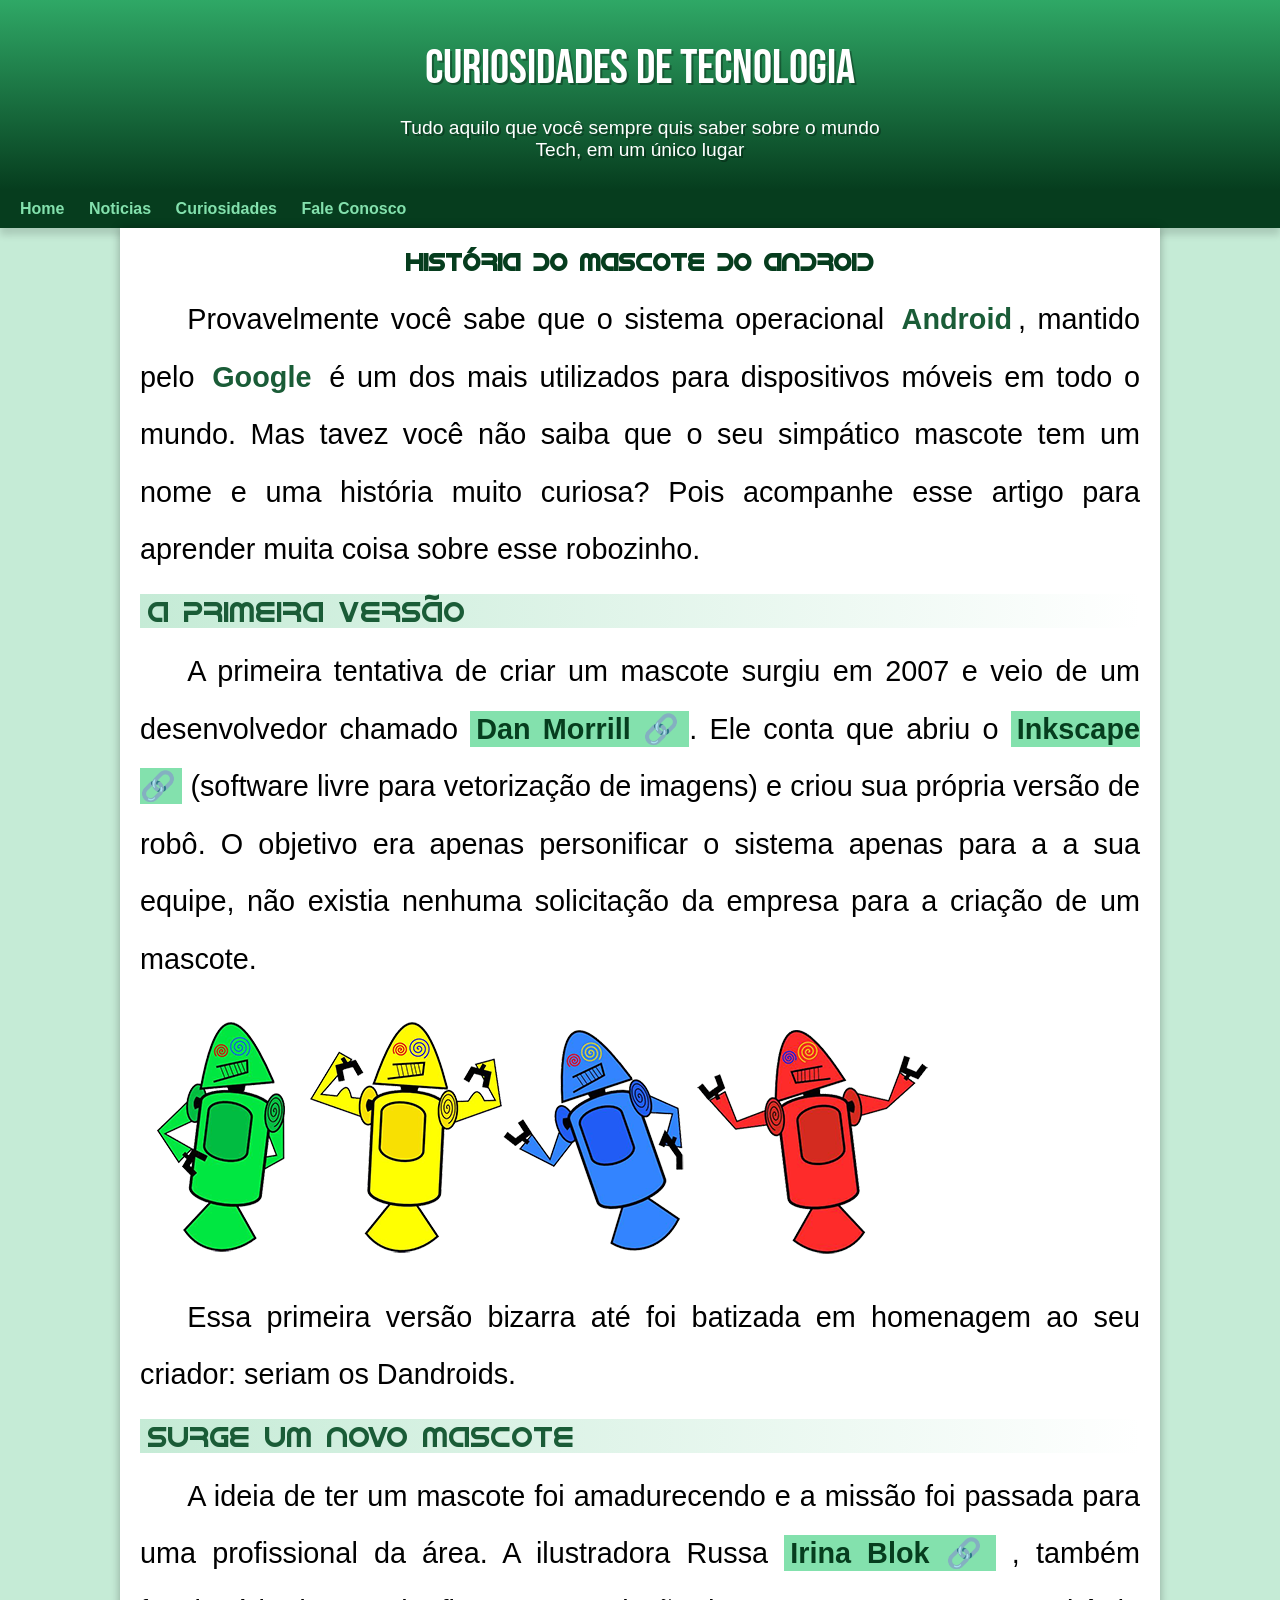
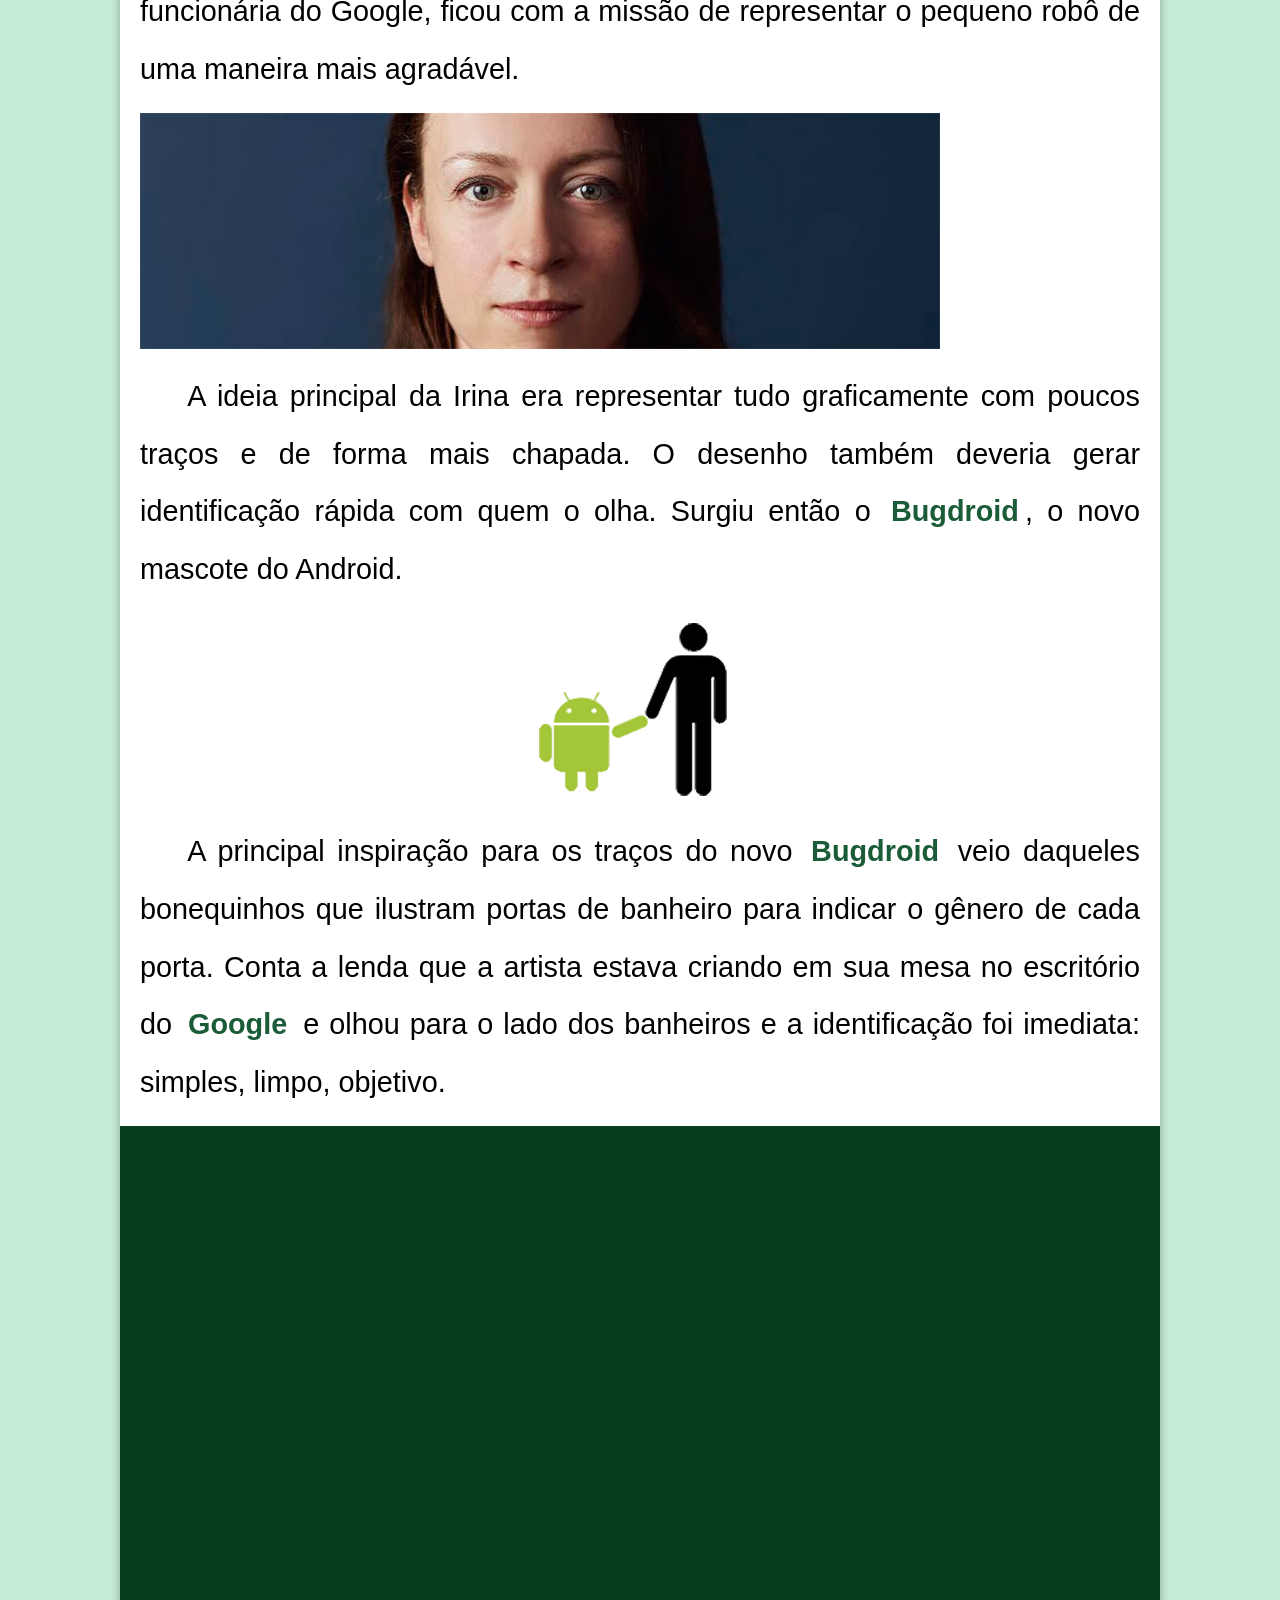
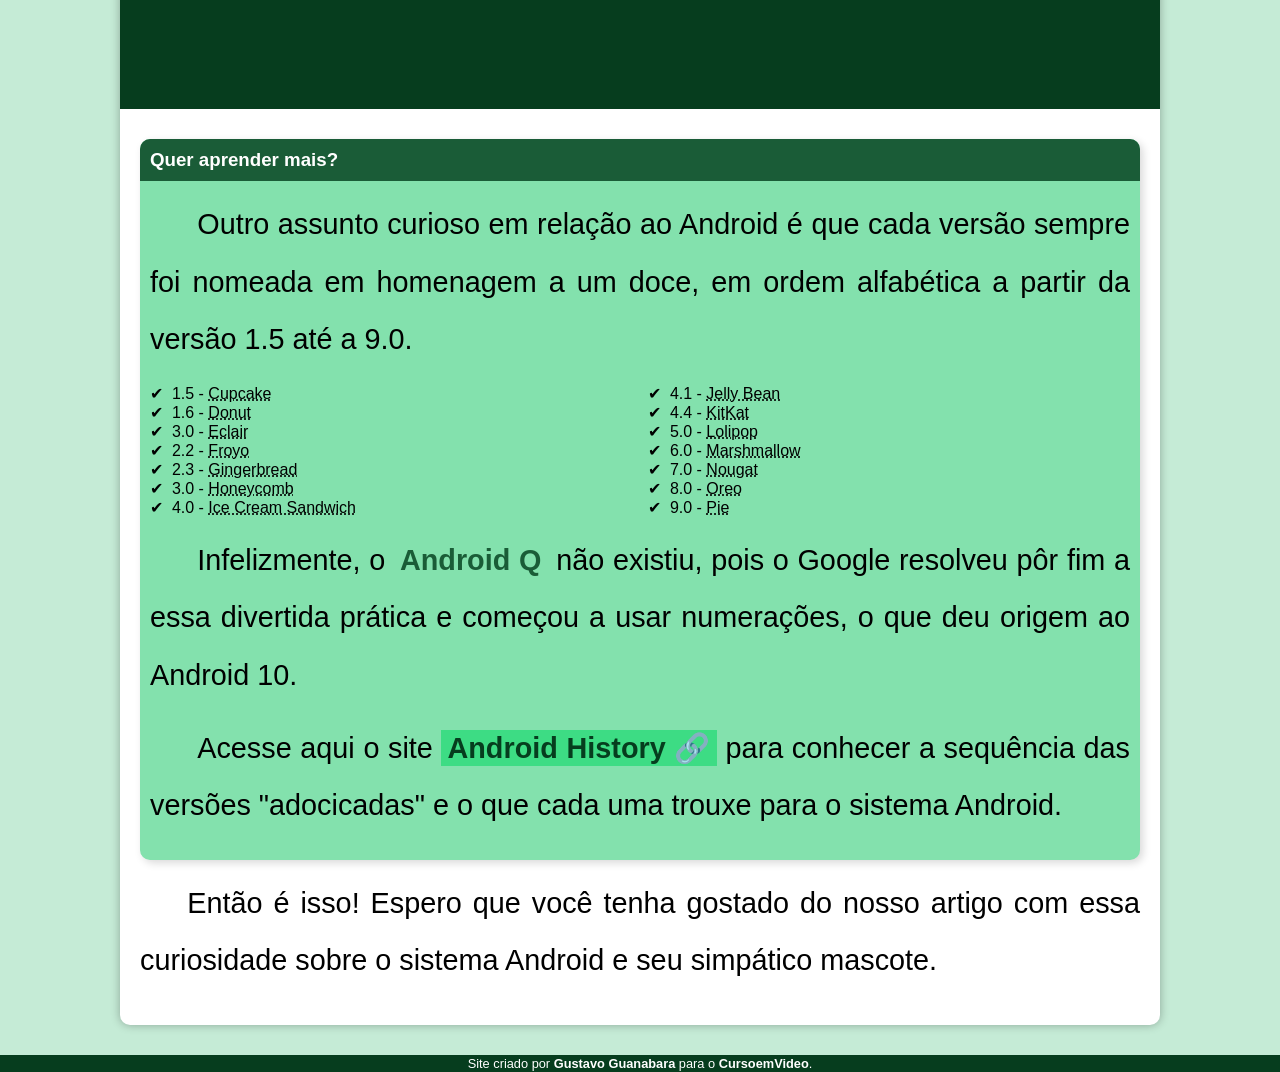
<file: index.html>
<!DOCTYPE html>
<html lang="pt-br">
<head>
    <meta charset="UTF-8">
    <meta name="viewport" content="width=device-width, initial-scale=1.0">
    <title>Como Surgiu o Mascote do Android?</title>
    <link rel="shortcut icon" href="imagens/favicon.ico" type="image/x-icon">
    <link rel="stylesheet" href="estilo/style1.css">
</head>
<body>
   <header>
     <h1>Curiosidades de Tecnologia</h1>
        <p>Tudo aquilo que você sempre quis saber sobre o mundo Tech, em um único lugar
        </p>
   </header>
   <nav>
     <a href="#">Home</a>
     <a href="#">Noticias</a>
     <a href="#">Curiosidades</a>
     <a href="#">Fale Conosco</a>
   </nav>
</body>
    <main>
        <article>
            <h1>História do Mascote do Android</h1>
            
            <p>Provavelmente você sabe que o sistema operacional <strong>Android</strong>, mantido pelo <strong>Google</strong> é um dos mais utilizados para dispositivos móveis em todo o mundo. Mas tavez você não saiba que o seu simpático mascote tem um nome e uma história muito curiosa? Pois acompanhe esse artigo para aprender muita coisa sobre esse robozinho.</p>
            
            <h2>A primeira versão</h2>
            
            <p>A primeira tentativa de criar um mascote surgiu em 2007 e veio de um desenvolvedor chamado <a href="https://androidcommunity.com/dan-morrill-shows-us-the-android-mascot-that-almost-was-20130103/" target="_blank">Dan Morrill &#x1F517;</a>. Ele conta que abriu o <a href="https://inkscape.org/" target="_blank">Inkscape &#x1F517;</a> (software livre para vetorização de imagens) e criou sua própria versão de robô. O objetivo era apenas personificar o sistema apenas para a a sua equipe, não existia nenhuma solicitação da empresa para a criação de um mascote.</p>

            <picture>
                <source media="(max-width: 670px)" srcset="imagens/dan-droids-pq.png">
                <img src="imagens/dan-droids.png" alt="Primeiro mascote do Android">
            </picture>

            <p>Essa primeira versão bizarra até foi batizada em homenagem ao seu criador: seriam os Dandroids.</p>
            
            <h2>Surge um novo mascote</h2>
            
            <p>A ideia de ter um mascote foi amadurecendo e a missão foi passada para uma profissional da área. A ilustradora Russa <a href="#" target="_blank">Irina Blok &#x1F517;</a> , também funcionária do Google, ficou com a missão de representar o pequeno robô de uma maneira mais agradável.</p>

            <picture>
                <source media="(max-width: 670px)" srcset="imagens/irina-blok-pq.jpg">
                <img src="imagens/irina-blok.jpg" alt="Irina Block, criadora do mascote Android, bugdroid">
            </picture>

            <p>A ideia principal da Irina era representar tudo graficamente com poucos traços e de forma mais chapada. O desenho também deveria gerar identificação rápida com quem o olha. Surgiu então o <strong>Bugdroid</strong>, o novo mascote do Android.</p>
            
            <img class="pequena" src="imagens/bugdroid.png" alt="Bugdroid">
            
            <p>A principal inspiração para os traços do novo <strong>Bugdroid</strong> veio daqueles bonequinhos que ilustram portas de banheiro para indicar o gênero de cada porta. Conta a lenda que a artista estava criando em sua mesa no escritório do <strong>Google</strong> e olhou para o lado dos banheiros e a identificação foi imediata: simples, limpo, objetivo.</p>
            
            <div class="video"><iframe width="560" height="315" src="https://www.youtube.com/embed/l2UDgpLz20M?si=HIeQvlSyUu7-Hg4G" title="YouTube video player" frameborder="0" allow="accelerometer; autoplay; clipboard-write; encrypted-media; gyroscope; picture-in-picture; web-share" referrerpolicy="strict-origin-when-cross-origin" allowfullscreen></iframe></div>
             
            <aside>
                <h3>Quer aprender mais?</h3>
                
                <p>Outro assunto curioso em relação ao Android é que cada versão sempre foi nomeada em homenagem a um doce, em ordem alfabética a partir da versão 1.5 até a 9.0.</p>
                
                <ul>
                    <li>1.5 - <abbr title="Bolo de Copo">Cupcake</abbr></li>
                    <li>1.6 - <abbr title="Rosquinha">Donut</abbr></li>
                    <li>3.0 - <abbr title="Bomba">Eclair</abbr></li>
                    <li>2.2 - <abbr title="Iogurte Congelado">Froyo</abbr></li>
                    <li>2.3 - <abbr title="Biscoito de Gengibre">Gingerbread</abbr></li>
                    <li>3.0 - <abbr title="Favo de Mel">Honeycomb</abbr></li>
                    <li>4.0 - <abbr title="Sanduíche de Sorvete">Ice Cream Sandwich</abbr></li>
                    <li>4.1 - <abbr title="Jujuba">Jelly Bean</abbr></li>
                    <li>4.4 - <abbr title="Kitkat">KitKat</abbr></li>
                    <li>5.0 - <abbr title="Pirulito">Lolipop</abbr></li>
                    <li>6.0 - <abbr title="Marshmallow">Marshmallow</abbr></li>
                    <li>7.0 - <abbr title="Torrone">Nougat</abbr></li>
                    <li>8.0 - <abbr title="Oreo">Oreo</abbr></li>
                    <li>9.0 - <abbr title="Torta">Pie</abbr></li>
                </ul>
                
                <p>Infelizmente, o <strong>Android Q</strong> não existiu, pois o Google resolveu pôr fim a essa divertida prática e começou a usar numerações, o que deu origem ao Android 10.</p>
                
                <p>Acesse aqui o site <a href="#" target="_blank" class="inventando">Android History &#x1F517;</a> para conhecer a sequência das versões "adocicadas" e o que cada uma trouxe para o sistema Android.</p>               
            </aside>
            
            <p>Então é isso! Espero que você tenha gostado do nosso artigo com essa curiosidade sobre o sistema Android e seu simpático mascote.</p>
        </article>
    </main>
    <footer>
        <p>Site criado por <a href="#" target="_blank">Gustavo Guanabara</a> para o <a href="#" target="_blank">CursoemVideo</a>.</p>
    </footer>
</html>
</file>
<file: estilo/style1.css>
@charset "UTF-8";
@import url('https://fonts.googleapis.com/css2?family=Bebas+Neue&family=Indie+Flower&family=Monomaniac+One&family=Playwrite+GB+J:ital,wght@0,100..400;1,100..400&family=Work+Sans:ital,wght@0,100..900;1,100..900&display=swap');
@font-face {
    font-family: "Android";
    src: url(../fontes/idroid.otf) format('opentype');
    font-weight: normal;
}

/*
#c5ebd6
#83e1ad
#3ddc84
#2fa866
#1a5c37
#063d1e
*/
:root {
    --cor0:#c5ebd6;
    --cor1:#83e1ad;
    --cor2:#3ddc84;
    --cor3:#2fa866;
    --cor4:#1a5c37;
    --cor5:#063d1e;

    --fonte-padrão: Arial, Verdana, Helvetica, sans-serif;
    --fonte-destaque: "Bebas Neue", sans-serif; 
    --fonte-adroid: "Android", 'cursive';
}

* {
    margin: 0px;
    padding: 0px;
}

body{
    background-color: var(--cor0);
    font-family: var(--fonte-padrão);
}

header {
    background-image: linear-gradient(to bottom, var(--cor3), var(--cor5));
    min-height: 150px;
    text-align: center;
    padding-top: 40px;
}

header h1 {
      color: white;
      font-family: var(--fonte-destaque);
      font-size: 3em;
      margin-bottom: 20px;
      text-shadow: 2px 2px 0px rgba(0, 0, 0, 0.315);
      font-weight: normal;
}

header p {
    color: white;
    font-family: var(--fonte-padrão);
    font-size: 1.2em;
    max-width: 500px;
    margin: auto;
    padding-bottom: 20px;
    padding-right: 10px;
    padding-left: 10px;
    text-shadow: 2px 2px 0px rgba(0, 0, 0, 0.315);
}

nav {
    background-color: var(--cor5);
    padding: 10px;
    box-shadow: 0px 7px 7px rgba(0, 0, 0, 0.137);
}

nav a {
    color: var(--cor1);
    padding: 10px;
    border-radius: 5px;
    font-weight: bold;
    text-decoration: none;
    transition-duration: 0.5s;
}

nav a:hover {
    background-color: var(--cor3);
    color: var(--cor5);
}

main {
    background-color: white;
    min-width: 320px;
    max-width: 1000px;
    margin: auto;
    margin-bottom: 30px;
    border-bottom-left-radius: 10px;
    border-bottom-right-radius: 10px;
    padding: 20px;
    box-shadow: 0px 0px 10px rgba(0, 0, 0, 0.295);
}

main h1 { 
    color: var(--cor5);
    font-family: var(--fonte-adroid);
    text-align: center;
}

main p {
    text-indent: 1.25cm;
    margin: 15px 0px;
    text-align: justify;
    font-size: 1.8em;
    line-height: 2em;
    font-weight: normal;
}

main strong {
    color: var(--cor4);
    font-weight: bold;
    padding: 2px 6px;
}

main a {
    text-decoration: none;
    font-weight: bold;
    color: var(--cor5);
    background-color: var(--cor1);
    padding: 2px 6px;
}

main a:hover {
    text-decoration: underline;
    color: var(--cor4);
}

.video {
    background-color: var(--cor5);
    margin: 0px -20px 30px -20px;
    padding: 20px;
    padding-bottom: 56.25%;
    position: relative;
    width: 100%;
}

.video > iframe {
    position: absolute;
    top: 8%;
    left: 5%;
    width: 90%;
    height: 84%;
}

.pequena {
    max-width: 350px;
    display: block;
    margin: auto;
}

h2 {
    font-family: var(--fonte-adroid);
    color: var(--cor4);
    font-size: 1.8em;
    background-image: linear-gradient(to right, var(--cor0), transparent);
    text-indent: 8px;
    font-weight: normal;
}

aside {
    background-color: var(--cor1);
    padding: 10px;
    border-radius: 10px;
    box-shadow: 3px 3px 8px rgba(0, 0, 0, 0.151);
}

h3 {
    background-color: var(--cor4);
    color: white;
    margin: -10px -10px 0px -10px;
    border-radius: 10px 10px 0px 0px;
    padding: 10px;
}

aside ul {
    list-style-type: '\2714\00A0\00A0';
    list-style-position: inside;
    columns: 2;

}

.inventando {
    background-color: var(--cor2);
}

footer{
    background-color: var(--cor5);
    color: white;
    text-align: center;
    font-size: 0.8em;
    padding: 1px;
}

footer a {
    color: white;
    font-weight: bolder;
    text-decoration: none;
}

footer a:hover {
    text-decoration: underline;
    color: var(--cor1);
}
</file>
